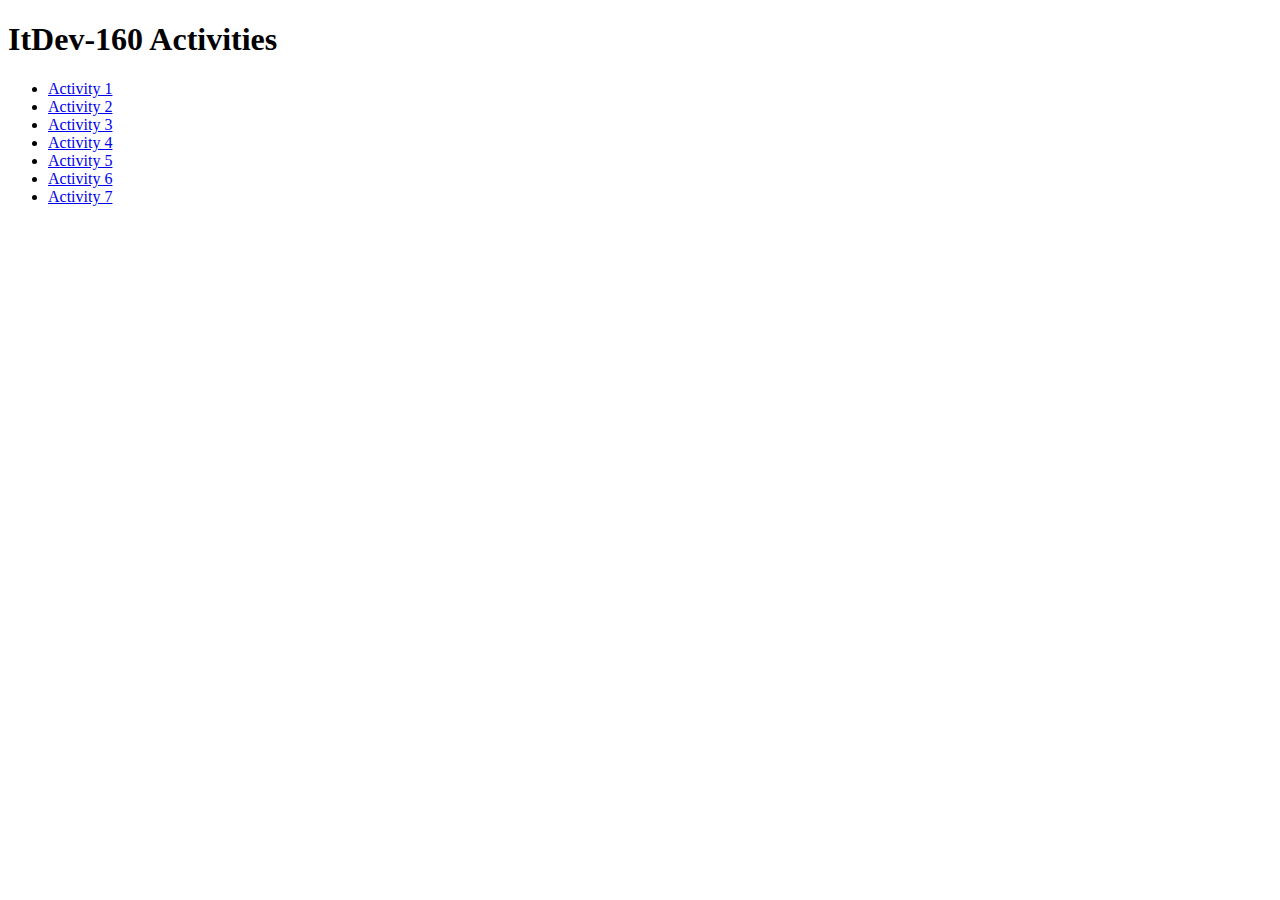
<file: indexmain.html>
<!doctype html>
<html>
<head>
<meta charset="utf-8">
<title>ItDev-160 Activities</title>
</head>
    <body>
<h1>ItDev-160 Activities</h1>
    <ul>
<li><a href="activity-1/index.html">Activity 1</a></li>
<li><a href="activity-2/index.html">Activity 2</a></li>
<li><a href="activity-3/index.html">Activity 3</a></li>
<li><a href="activity-4/index.html">Activity 4</a></li>
<li><a href="activity-5/index.html">Activity 5</a></li>
<li><a href="activity-6/index.html">Activity 6</a></li>
<li><a href="activity-7/index.html">Activity 7</a></li>     
        </ul>
    </body>
</html>
</file>
